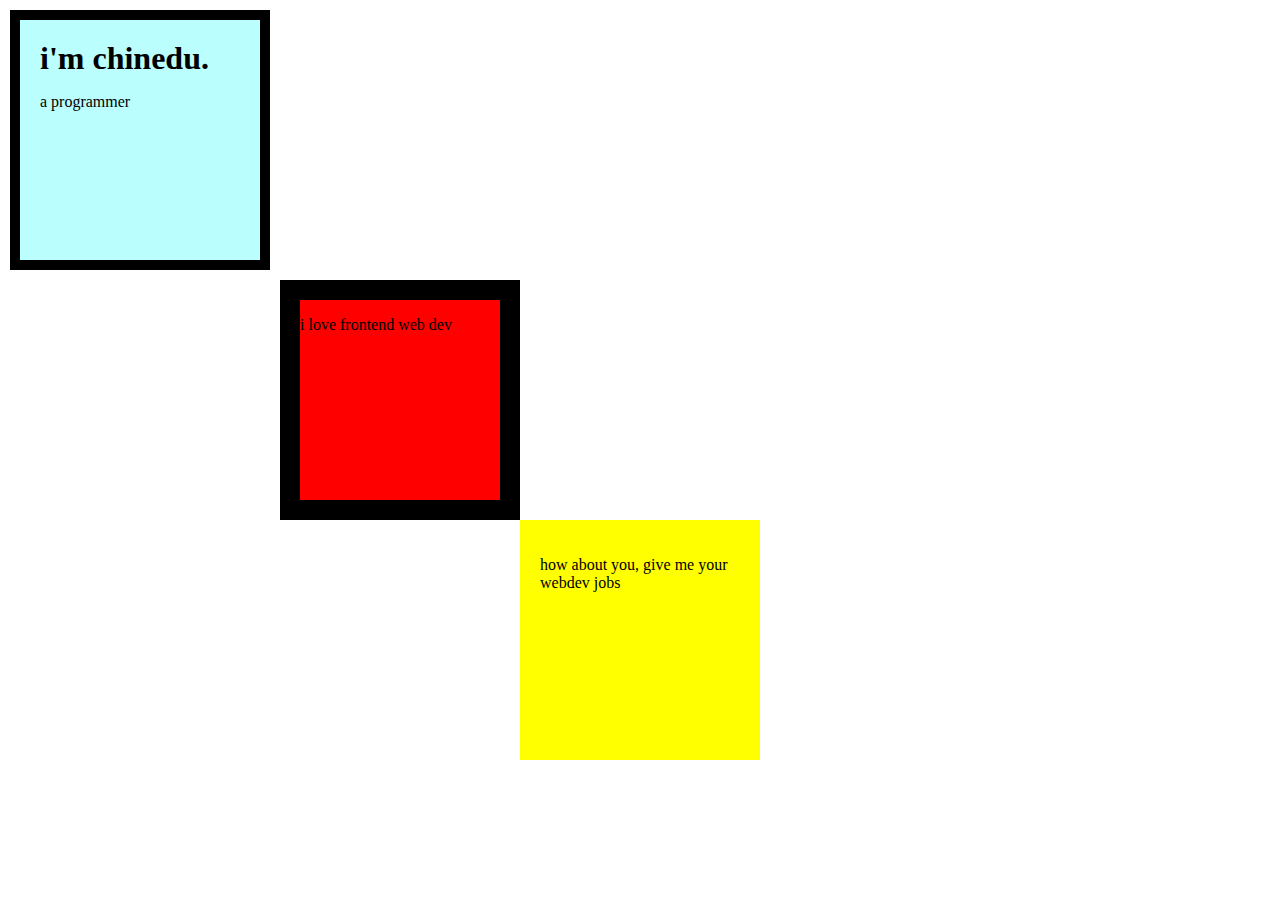
<file: index.html>
<!DOCTYPE html>
<html lang="en">
    <head>
        <meta charset="UTF-8">
        <meta http-equiv="X-UA-Compatible" content="IE=edge">
        <meta name="viewport" content="width" ,="," initial-scale="1.0" ">
        <title>onyekaozuru chinedu</title>
        <link rel="stylesheet" href="css/styles.css">
       <link rel="icon" href="images\favicon.ico">
    </head>
    <body >
        <div class="top-container">
            <h1>i'm chinedu.</h1>  
            <p>a programmer</p> 
        </div>
        
        <div class="middle-container"> 
            <p>i love frontend web dev</p>
        </div>
        <div class="bottom-container">
            <p>how about you, give me your webdev jobs</p>
        </div>
    

    </body>
</html>
</file>
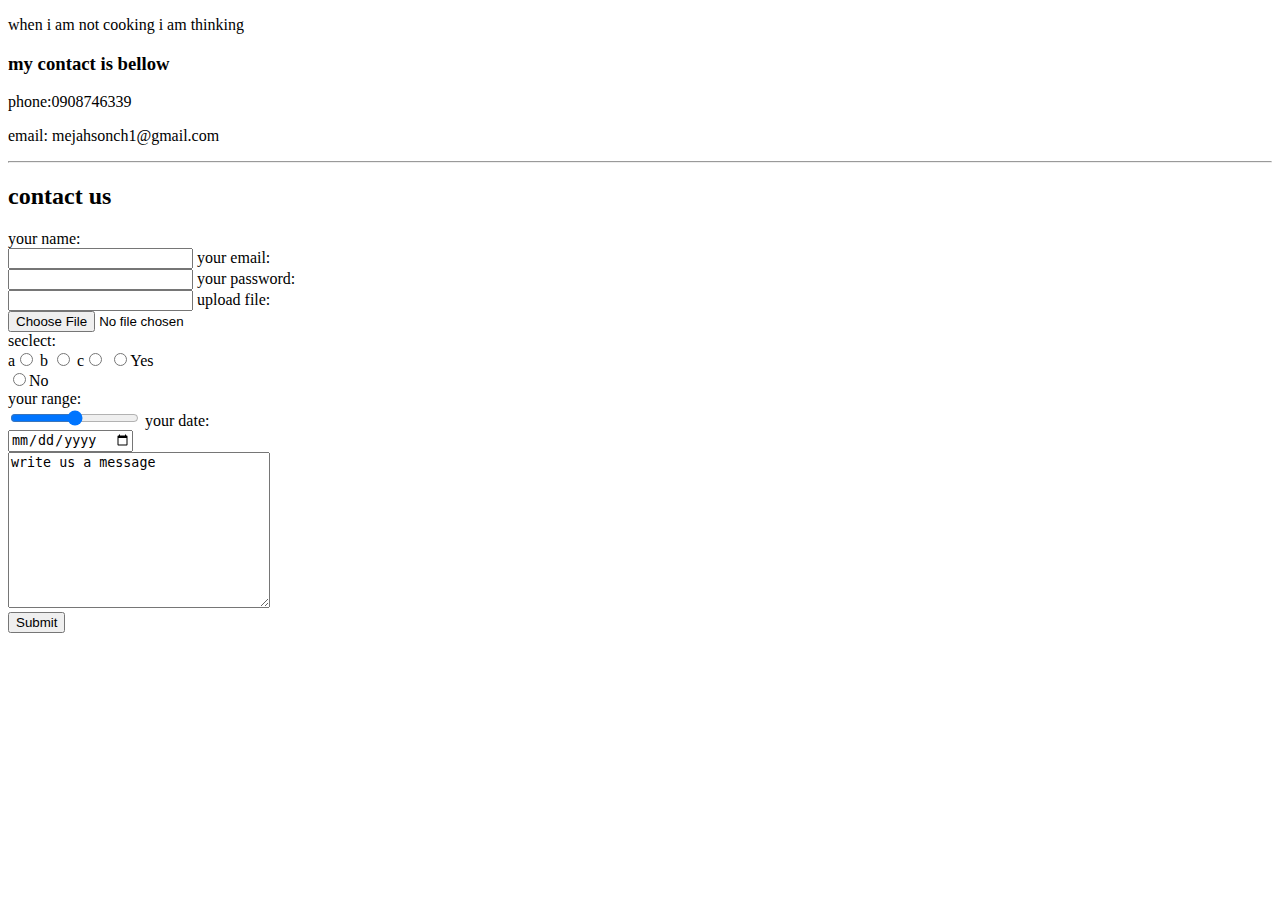
<file: carrer.html>
<!DOCTYPE html>
<html lang="en">
<head>
    <meta charset="UTF-8">
    <meta http-equiv="X-UA-Compatible" content="IE=edge">
    <meta name="viewport" content="width=device-width, initial-scale=1.0">
    <title>thinking</title>
</head>
<body>
   <p>when i am not cooking  i am thinking</p> 
   <h3>my contact is bellow</h3>
   <p>phone:0908746339</p>
   <p>email: mejahsonch1@gmail.com</p>
   <hr>
   <h2>contact us</h2>
   <form action="mailto:meejasonchi@gmail.com">
     <label for="">your name:</label> <br>
     <input type="text"> 
     <label for=" =name">your email:</label><br>
     <input type="email">
     <label for="">your password:</label> <br>
     <input type="password"> 
     <label for="">upload file:</label> <br>
     <input type="file"><br>
     <label for="">seclect:</label> <br>
     a<input type="radio"  name="fav_language">
    b <input type="radio"  name="fav_language">
     c<input type="radio"name="fav_language">
     <input type="radio"
     name="agree" 
     value="yes">Yes
<br>
<input type="radio"
     name="agree" 
     value="no">No
<br>
     <label for="">your range:</label> <br>
     <input type="range">
     <label for="">your date:</label> <br>
     <input type="date">
    <br>
     <textarea name="write us a message" id="" cols="30" rows="10">write us a message</textarea>
     <br><input type="submit">
 </form>
</body>
</html>
</file>
<file: css/styles.css>
h1{
    margin: 0;
}

body{
    margin: 0px;
}

.top-container{
    height: 200px;
 width: 200px;
    background-color:#bbfefe ; 
   border:solid 10px;
   margin: 10px;
   padding: 20px ;
}

.middle-container{
 height: 200px;
 width: 200px;
    background-color:red ; 
    border: solid 20px;
margin-left: 280px;

}

.bottom-container{
    height: 200px;
 width: 200px;
    background-color: yellow ; 
    border: 10px;
    margin-left: 520px ;
    padding: 20px;
    font:bold ;
}
</file>
